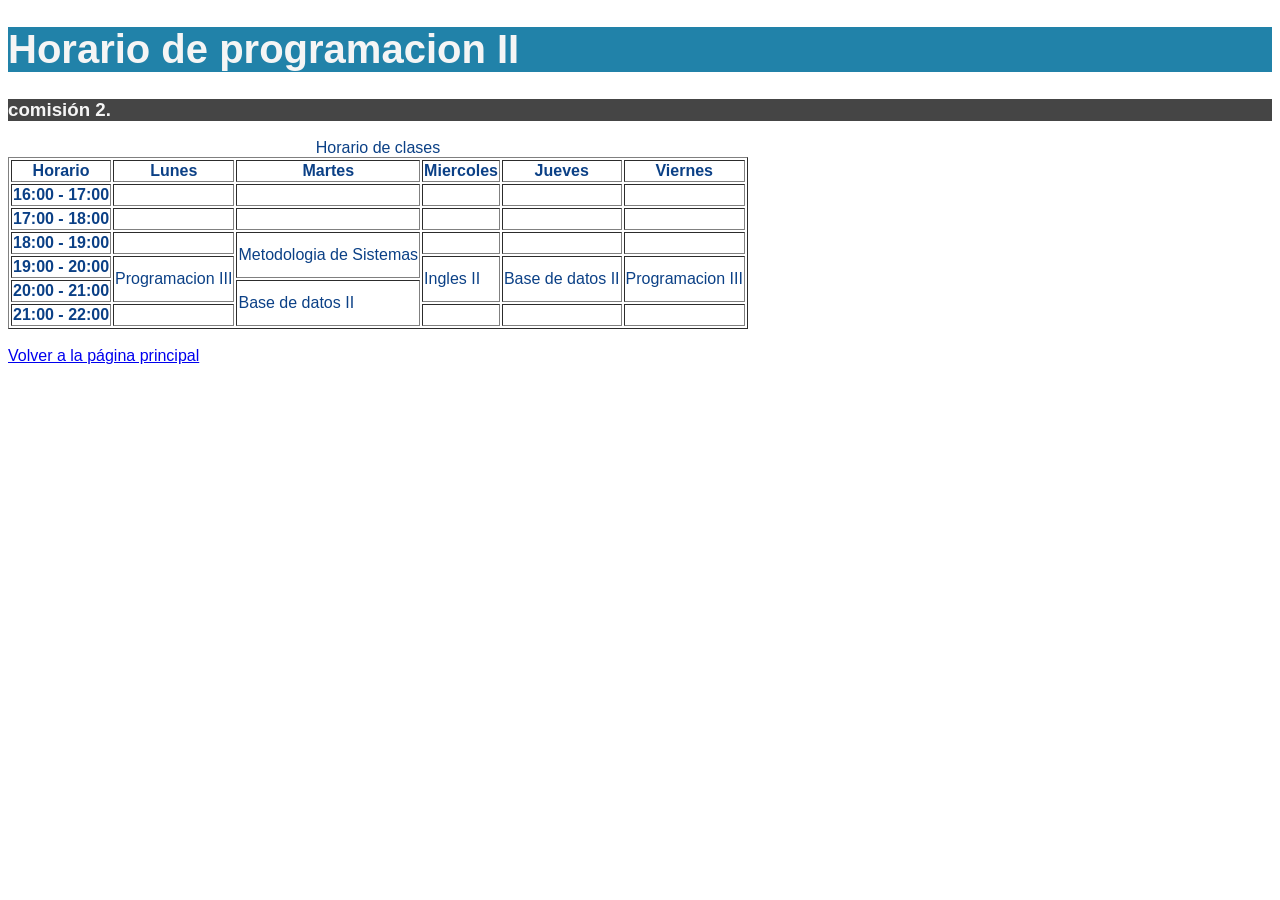
<file: horario.html>
<!DOCTYPE html>
<html lang="es">
<head>
    <meta charset="UTF-8">
    <meta name="viewport" content="width=device-width, initial-scale=1.0">
    <title>Horario, tabla</title>
    <link rel="stylesheet" href="estilo.css">
    <style>
        h3 {
            background-color: rgb(69, 69, 69);
            color:whitesmoke
        }
        table {    
            color:rgb(11, 64, 134)
        }
    </style>
</head>
<body>
    <h1 class="principalCyan">Horario de programacion II</h1>
    <h3>comisión 2.</h3>

    <table border="1">
        <caption>Horario de clases</caption>
        <thead>
            <th>Horario</th>
            <th>Lunes</th>
            <th>Martes</th>
            <th>Miercoles</th>
            <th>Jueves</th>
            <th>Viernes</th>
        </thead>
        <tbody>
        <tr>
            <th>16:00 - 17:00</th>
            <td></td>
            <td></td>
            <td></td>
            <td></td>
            <td></td>
        </tr>
        <tr>
            <th>17:00 - 18:00</th>
            <td></td>
            <td></td>
            <td></td>
            <td></td>
            <td></td>
        </tr>
        <tr>
            <th>18:00 - 19:00</th>
            <td></td>
            <td rowspan="2">Metodologia de Sistemas</td>
            <td></td>
            <td></td>
            <td></td>
        </tr>
        <tr>
            <th>19:00 - 20:00</th>
            <td rowspan="2">Programacion III</td>
            <td rowspan="2">Ingles II</td>
            <td rowspan="2">Base de datos II</td>
            <td rowspan="2">Programacion III</td>
        </tr>
        <tr>
            <th>20:00 - 21:00</th>
            <td rowspan="2">Base de datos II</td>
        </tr>
        <tr>
            <th>21:00 - 22:00</th>
            <td></td>
            <td></td>
            <td></td>
            <td></td>
        </tr>
        </tbody>
    </table>

    <a href="index.html"><br>Volver a la página principal</a>
</body>
</html>
</file>
<file: estilo.css>
* {
    font-family: Helvetica;
}

.principalGreen {
    background-color: rgb(6, 145, 6);
    color: white;
    font-size: 40px;
}

.subPrincipalYellow {
    background-color: rgb(202, 204, 55);
    color: rgb(69, 69, 69);
    font-size: 20px;
}

.principalRosa {
    background-color: rgb(228, 93, 232);
    color: whitesmoke;
    font-size: 40px;
}

.principalCyan {
    background-color: rgb(33, 130, 169);
    color: whitesmoke;
    font-size: 40px;
}
</file>
